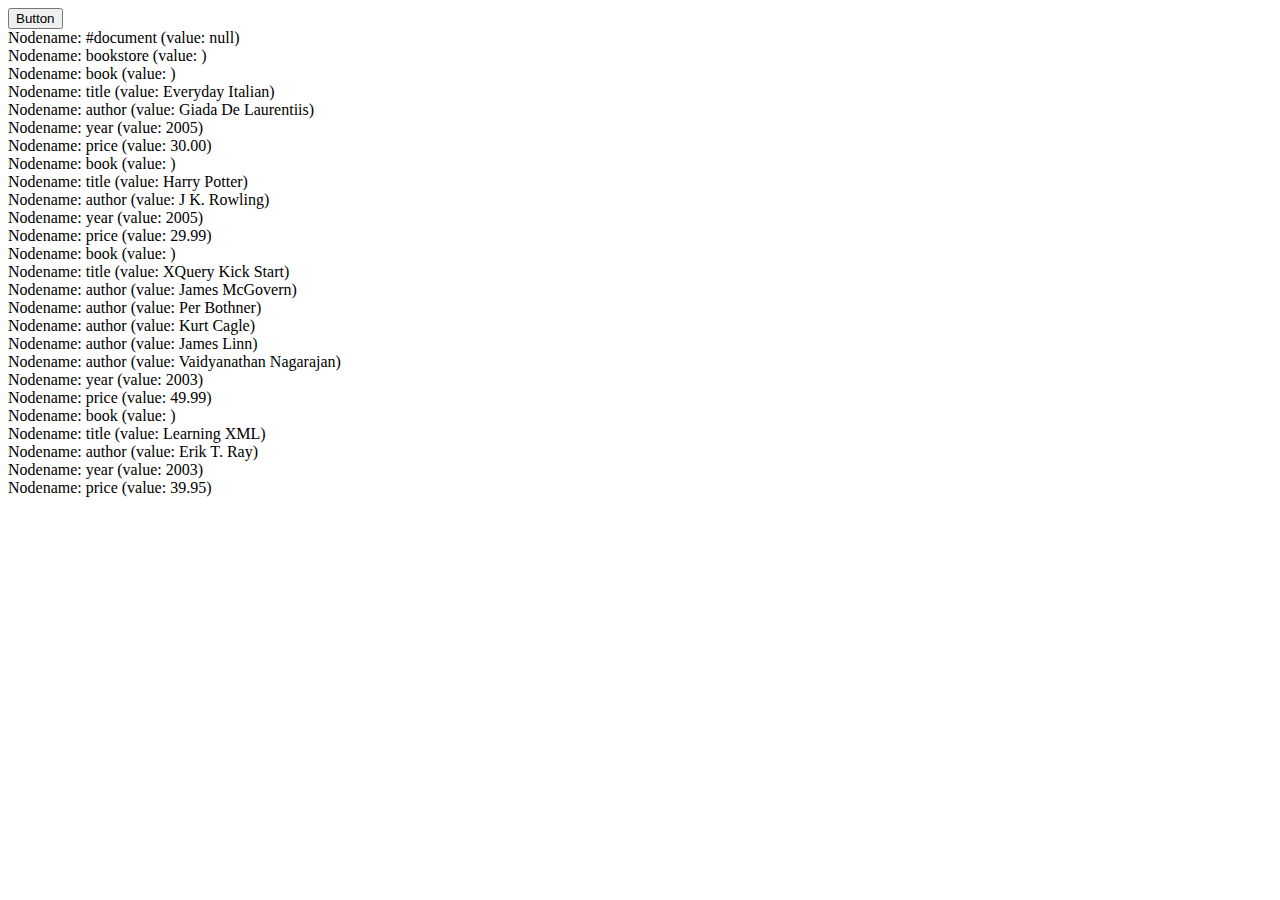
<file: AJAX Examples/index.html>
<html>
	<body>
		<button id="btn">Button</button>
		<div id="booksDiv"></div>
		
	<script>
		var xhttp = new XMLHttpRequest();
		xhttp.onreadystatechange = function() {
			if (xhttp.readyState == 4 && xhttp.status == 200) {
				myFunction(xhttp);
			}
		};
		xhttp.open("GET", "books.xml", true);
		xhttp.send();

		function myFunction(xml) {
			var x, y, i, xmlDoc, txt;
			xmlDoc = xml.responseXML;
			txt = "";
			x = xmlDoc.documentElement;
			y = xmlDoc.documentElement.childNodes;
			for(i = 0; i < y.length; i++) {
				if (y[i].nodeType != 3) {
					txt += "Nodename: " + y[i].nodeName +
					" (value: " + y[i].childNodes[0].nodeValue + ")<br>";
				}
				for(z = 0; z < y[i].childNodes.length; z++) {
					if (y[i].childNodes[z].nodeType != 3) {
						txt += "Nodename: " + y[i].childNodes[z].nodeName +
						" (value: " + y[i].childNodes[z].childNodes[0].nodeValue + ")<br>";
					}
				}
			}
			document.getElementById("booksDiv").innerHTML = 
			"Nodename: " + xmlDoc.nodeName +
			" (value: " + xmlDoc.childNodes[0].nodeValue + ")<br>" +
			"Nodename: " + x.nodeName + 
			" (value: " + x.childNodes[0].nodeValue + ")<br>" +
			txt;
		}
	</script>
	</body>	
</html>
</file>
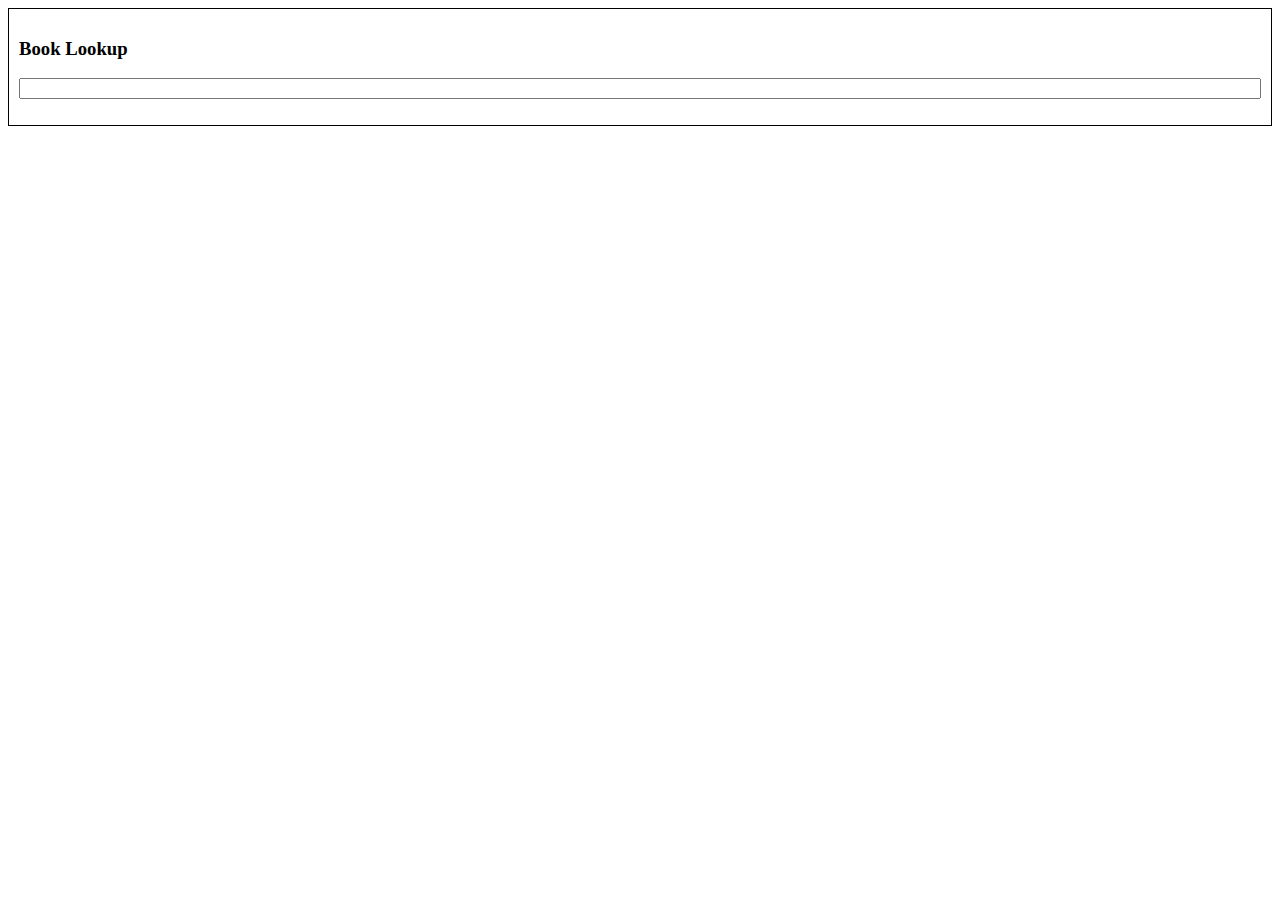
<file: JSON and Fuzzy Searching/ajax.html>
<html>
<head>
<link rel="stylesheet" href="https://maxcdn.bootstrapcdn.com/bootstrap/3.3.6/css/bootstrap.min.css" integrity="sha384-1q8mTJOASx8j1Au+a5WDVnPi2lkFfwwEAa8hDDdjZlpLegxhjVME1fgjWPGmkzs7" crossorigin="anonymous">
</head>
<body>
<p>
<div class="row">
	<div class="col-sm-offset-4 col-sm-3" style="border:1px solid black;padding:10px;">
	<h3>Book Lookup</h3>
		<input type="text" id="search" style="width:100%">

		<ul id="tree">
		</ul>
	</div>
</div>

</body>
<script src="https://ajax.googleapis.com/ajax/libs/jquery/1.12.0/jquery.min.js"></script>
<script src="ajax.js"> </script>
</html>
</file>
